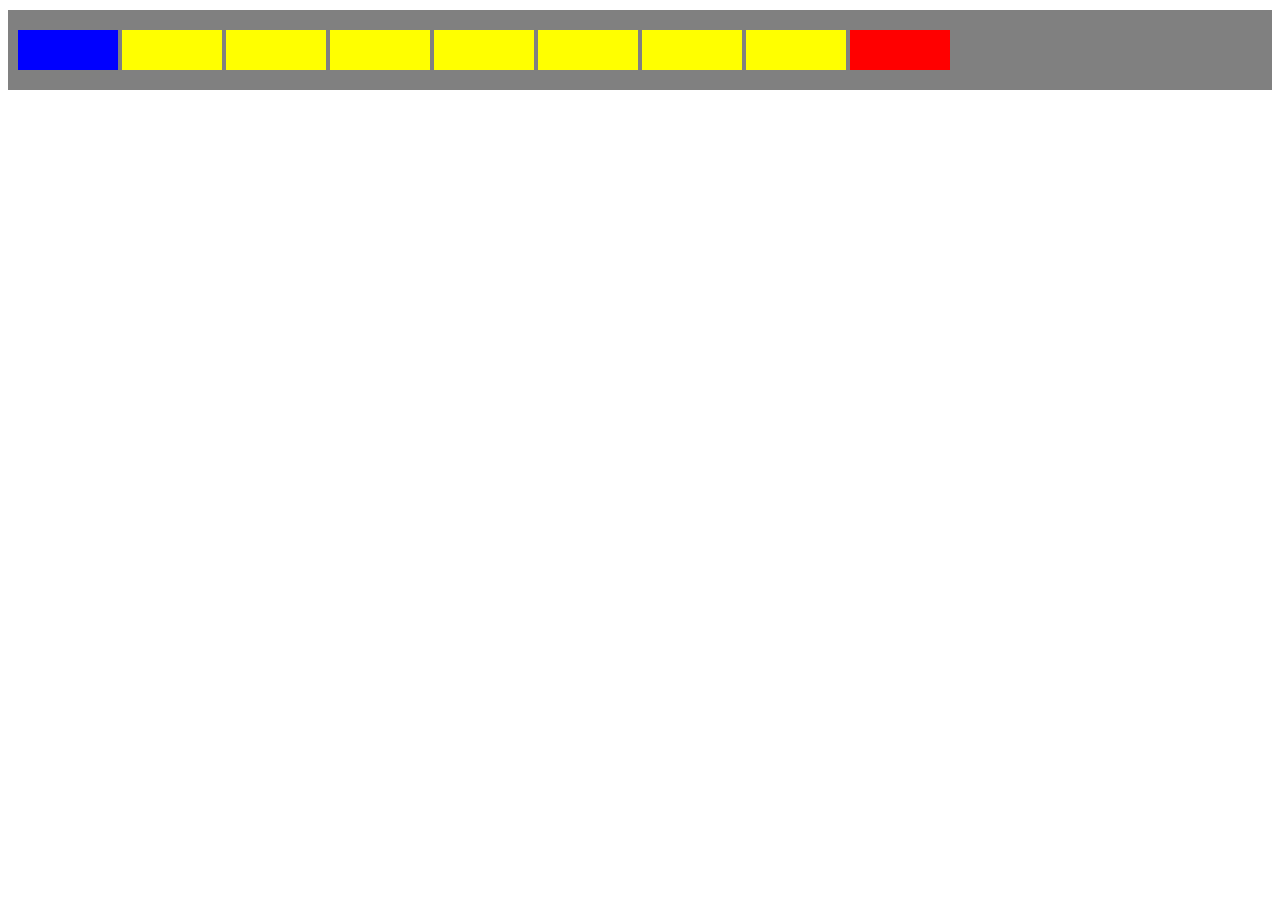
<file: classList/index.html>
<!DOCTYPE html>
<html lang="ru">

<head>
  <meta charset="utf-8">
  <meta http-equiv="X-UA-Compatible" content="IE=edge">
  <title>JavaScript</title>
  <link rel="stylesheet" href="style.css">
</head>

<body>

  <div id="first" class="btn-block">
    <button class="blue some"></button>
    <button></button>
    <button></button>
    <button></button>
    <button></button>
    <button></button>
    <button></button>
    <button></button>
  </div>

  <script src="script.js"></script>
</body>

</html>
</file>
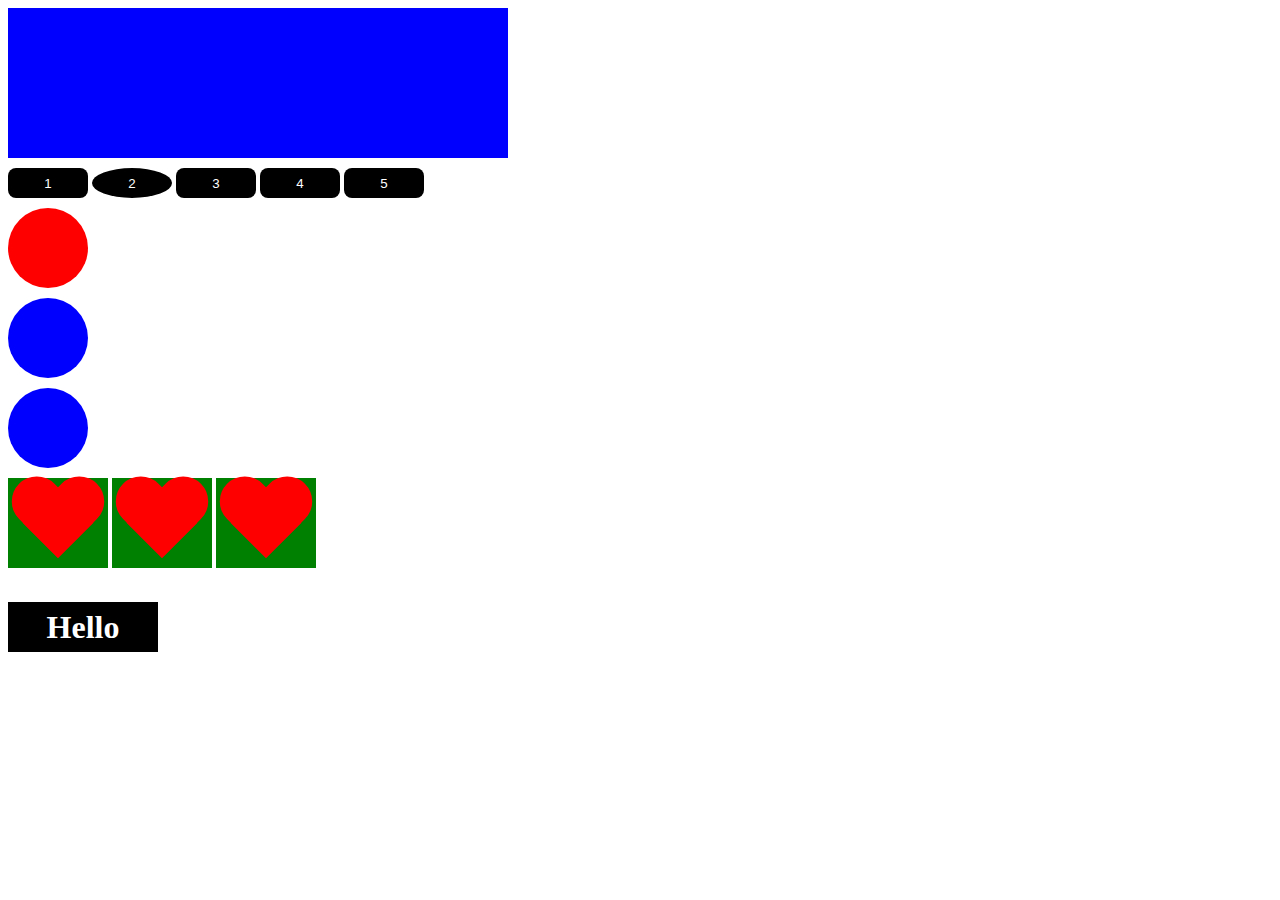
<file: DOM/index.html>
<!DOCTYPE html>
<html lang="ru">
	<head>
		<meta charset="utf-8">
		<meta http-equiv="X-UA-Compatible" content="IE=edge">
		<title>JavaScript</title>
		<link rel="stylesheet" href="css/style.css">
	</head>
	<body>
		<div class="box" id="box"></div>
		<button>1</button>
		<button>2</button>
		<button>3</button>
		<button>4</button>
		<button>5</button>

		<div class="circle"></div>
		<div class="circle"></div>
		<div class="circle"></div>

		<div class="wrapper">
			<div class="heart"></div>
			<div class="heart"></div>
            <div class="heart"></div>
            
		</div>

		<script src="js/script.js"></script>
	</body>
</html>
</file>
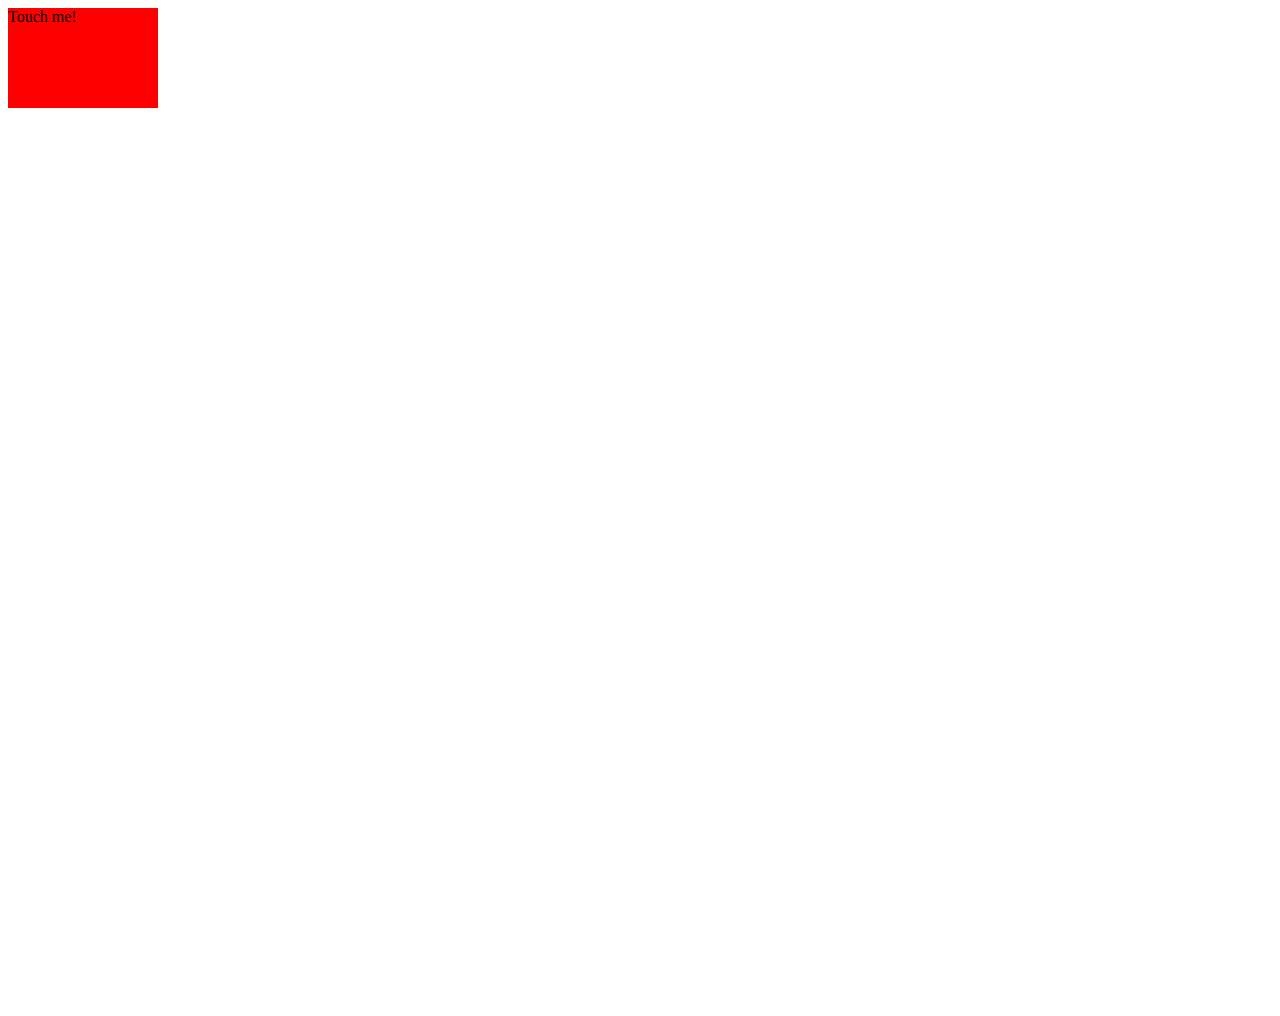
<file: Event-mobile/index.html>
<!DOCTYPE html>
<html lang="ru">
	<head>
		<meta charset="utf-8">
		<meta http-equiv="X-UA-Compatible" content="IE=edge">
		<title>JavaScript</title>
		<link rel="stylesheet" href="css/style.css">
	</head>
	<body>
		
		<div class="box">
			Touch me!
		</div>
		<script src="js/script.js"></script>
	</body>
</html>
</file>
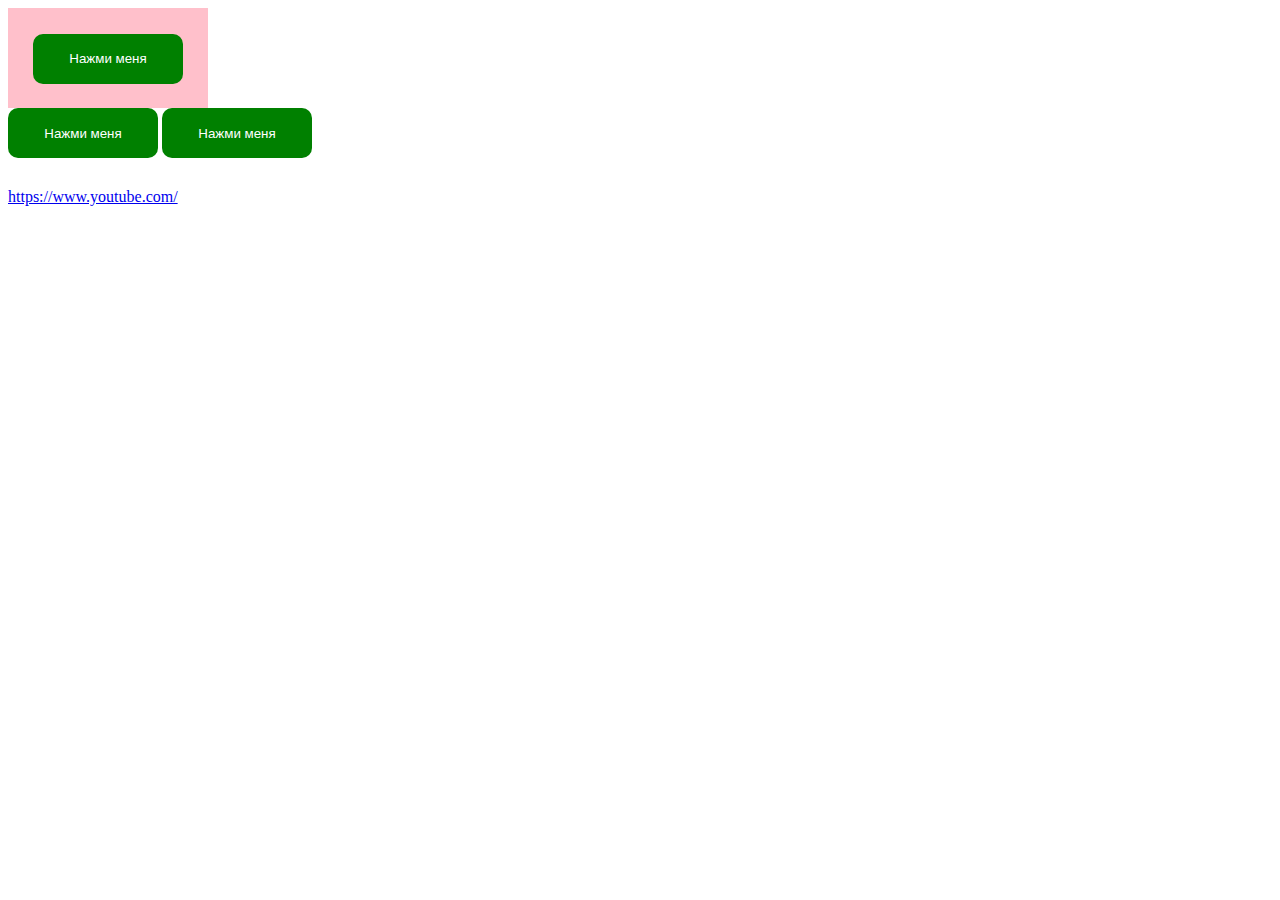
<file: Event/index.html>
<!DOCTYPE html>
<html lang="ru">
  <head>
		<meta charset="utf-8">
		<meta http-equiv="X-UA-Compatible" content="IE=edge">
		<title>JavaScript</title>
		<link rel="stylesheet" href="css.css">
  </head>
  <body>
        <div class="overlay">
			<button id="btn">Нажми меня</button>
		</div>
		<button >Нажми меня</button>
		<button>Нажми меня</button>

    	<a href="https://www.youtube.com/">https://www.youtube.com/</a>

		<script src="script.js"></script>
  </body>
</html>
</file>
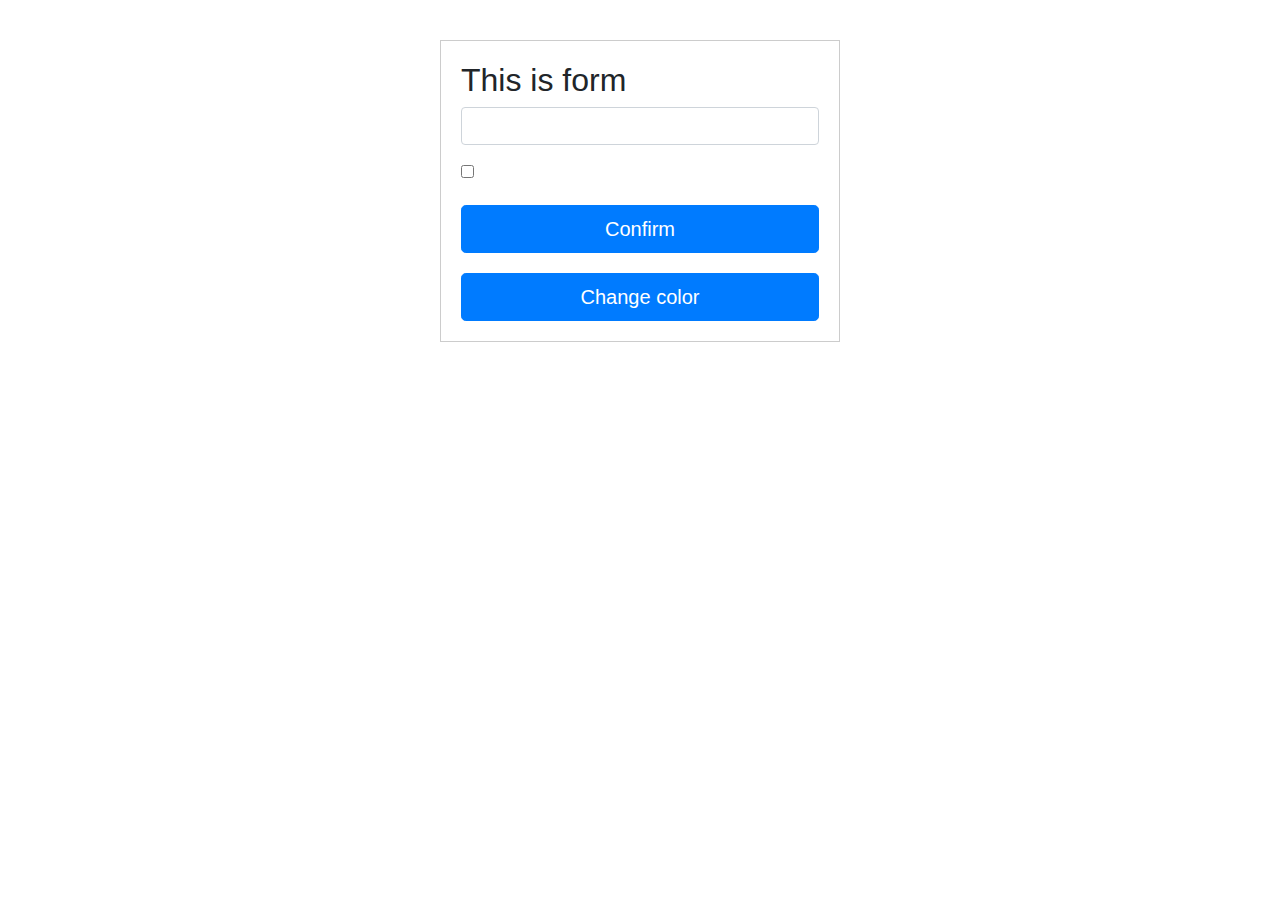
<file: localStorage/index.html>
<!DOCTYPE html>
<html lang="ru">
<head>
    <meta charset="utf-8">
    <meta http-equiv="X-UA-Compatible" content="IE=edge">
    <title>Заголовок</title>
    <link rel="stylesheet" href="https://stackpath.bootstrapcdn.com/bootstrap/4.4.1/css/bootstrap.min.css">
    <link rel="stylesheet" href="style.css">
</head>
<body>

    <div class="wrapper">
        <form class="form-signin">
            <h2 class="form-signin-heading">This is form</h2>
            <input type="text" class="form-control">
            <input id="checkbox" type="checkbox">
            <button class="btn btn-block btn-lg btn-primary">Confirm</button>
        </form>
        <button id="color" class="btn btn-block btn-lg btn-primary">Change color</button>
    </div>

    <script src="script.js"></script>
</body>
</html>
</file>
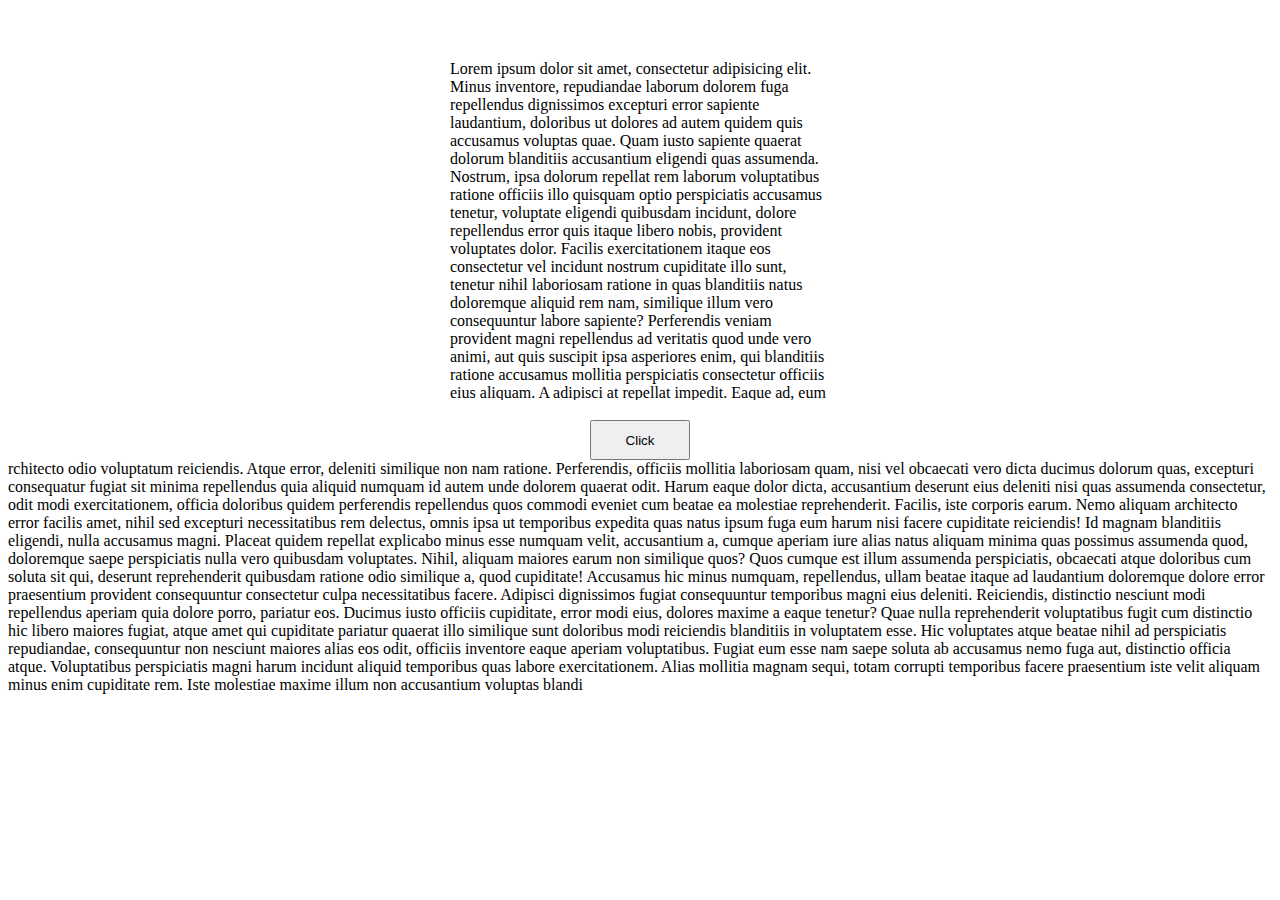
<file: metric-all/index.html>
<!DOCTYPE html>
<html lang="ru">

<head>
  <meta charset="utf-8">
  <meta http-equiv="X-UA-Compatible" content="IE=edge">
  <title>JavaScript</title>
  <link rel="stylesheet" href="style.css">
</head>

<body>

  <div class="box">Lorem ipsum dolor sit amet, consectetur adipisicing elit. Minus inventore, repudiandae laborum
    dolorem fuga repellendus dignissimos excepturi error sapiente laudantium, doloribus ut dolores ad autem quidem quis
    accusamus voluptas quae. Quam iusto sapiente quaerat dolorum blanditiis accusantium eligendi quas assumenda.
    Nostrum, ipsa dolorum repellat rem laborum voluptatibus ratione officiis illo quisquam optio perspiciatis accusamus
    tenetur, voluptate eligendi quibusdam incidunt, dolore repellendus error quis itaque libero nobis, provident
    voluptates dolor. Facilis exercitationem itaque eos consectetur vel incidunt nostrum cupiditate illo sunt, tenetur
    nihil laboriosam ratione in quas blanditiis natus doloremque aliquid rem nam, similique illum vero consequuntur
    labore sapiente? Perferendis veniam provident magni repellendus ad veritatis quod unde vero animi, aut quis suscipit
    ipsa asperiores enim, qui blanditiis ratione accusamus mollitia perspiciatis consectetur officiis eius aliquam. A
    adipisci at repellat impedit. Eaque ad, eum laudantium deserunt. Quis error voluptatem tempora quam ducimus aut,
    architecto odio voluptatum reiciendis. Atque error, deleniti similique non nam ratione. Perferendis, officiis
    mollitia laboriosam quam, nisi vel obcaecati vero dicta ducimus dolorum quas, excepturi consequatur fugiat sit
    minima repellendus quia aliquid numquam id autem unde dolorem quaerat odit. Harum eaque dolor dicta, accusantium
    deserunt eius deleniti nisi quas assumenda consectetur, odit modi exercitationem, officia doloribus quidem
    perferendis repellendus quos commodi eveniet cum beatae ea molestiae reprehenderit. Facilis, iste corporis earum.
    Nemo aliquam architecto error facilis amet, nihil sed excepturi necessitatibus rem delectus, omnis ipsa ut
    temporibus expedita quas natus ipsum fuga eum harum nisi facere cupiditate reiciendis! Id magnam blanditiis
    eligendi, nulla accusamus magni. Placeat quidem repellat explicabo minus esse numquam velit, accusantium a, cumque
    aperiam iure alias natus aliquam minima quas possimus assumenda quod, doloremque saepe perspiciatis nulla vero
    quibusdam voluptates. Nihil, aliquam maiores earum non similique quos? Quos cumque est illum assumenda perspiciatis,
    obcaecati atque doloribus cum soluta sit qui, deserunt reprehenderit quibusdam ratione odio similique a, quod
    cupiditate! Accusamus hic minus numquam, repellendus, ullam beatae itaque ad laudantium doloremque dolore error
    praesentium provident consequuntur consectetur culpa necessitatibus facere. Adipisci dignissimos fugiat consequuntur
    temporibus magni eius deleniti. Reiciendis, distinctio nesciunt modi repellendus aperiam quia dolore porro, pariatur
    eos. Ducimus iusto officiis cupiditate, error modi eius, dolores maxime a eaque tenetur? Quae nulla reprehenderit
    voluptatibus fugit cum distinctio hic libero maiores fugiat, atque amet qui cupiditate pariatur quaerat illo
    similique sunt doloribus modi reiciendis blanditiis in voluptatem esse. Hic voluptates atque beatae nihil ad
    perspiciatis repudiandae, consequuntur non nesciunt maiores alias eos odit, officiis inventore eaque aperiam
    voluptatibus. Fugiat eum esse nam saepe soluta ab accusamus nemo fuga aut, distinctio officia atque. Voluptatibus
    perspiciatis magni harum incidunt aliquid temporibus quas labore exercitationem. Alias mollitia magnam sequi, totam
    corrupti temporibus facere praesentium iste velit aliquam minus enim cupiditate rem. Iste molestiae maxime illum non
    accusantium voluptas blanditiis, quod consectetur, quidem est culpa voluptates obcaecati, ipsum ab natus vitae!
    Consectetur animi quae tenetur odio repellendus natus tempora ipsa culpa, inventore accusamus ea corporis doloribus
    id harum voluptatem, praesentium temporibus, explicabo totam mollitia molestiae est iusto vel repellat molestias.
    Repellat placeat voluptas quaerat eaque, illum dicta rerum numquam sunt!</div>
  <button>Click</button>
  rchitecto odio voluptatum reiciendis. Atque error, deleniti similique non nam ratione. Perferendis, officiis
    mollitia laboriosam quam, nisi vel obcaecati vero dicta ducimus dolorum quas, excepturi consequatur fugiat sit
    minima repellendus quia aliquid numquam id autem unde dolorem quaerat odit. Harum eaque dolor dicta, accusantium
    deserunt eius deleniti nisi quas assumenda consectetur, odit modi exercitationem, officia doloribus quidem
    perferendis repellendus quos commodi eveniet cum beatae ea molestiae reprehenderit. Facilis, iste corporis earum.
    Nemo aliquam architecto error facilis amet, nihil sed excepturi necessitatibus rem delectus, omnis ipsa ut
    temporibus expedita quas natus ipsum fuga eum harum nisi facere cupiditate reiciendis! Id magnam blanditiis
    eligendi, nulla accusamus magni. Placeat quidem repellat explicabo minus esse numquam velit, accusantium a, cumque
    aperiam iure alias natus aliquam minima quas possimus assumenda quod, doloremque saepe perspiciatis nulla vero
    quibusdam voluptates. Nihil, aliquam maiores earum non similique quos? Quos cumque est illum assumenda perspiciatis,
    obcaecati atque doloribus cum soluta sit qui, deserunt reprehenderit quibusdam ratione odio similique a, quod
    cupiditate! Accusamus hic minus numquam, repellendus, ullam beatae itaque ad laudantium doloremque dolore error
    praesentium provident consequuntur consectetur culpa necessitatibus facere. Adipisci dignissimos fugiat consequuntur
    temporibus magni eius deleniti. Reiciendis, distinctio nesciunt modi repellendus aperiam quia dolore porro, pariatur
    eos. Ducimus iusto officiis cupiditate, error modi eius, dolores maxime a eaque tenetur? Quae nulla reprehenderit
    voluptatibus fugit cum distinctio hic libero maiores fugiat, atque amet qui cupiditate pariatur quaerat illo
    similique sunt doloribus modi reiciendis blanditiis in voluptatem esse. Hic voluptates atque beatae nihil ad
    perspiciatis repudiandae, consequuntur non nesciunt maiores alias eos odit, officiis inventore eaque aperiam
    voluptatibus. Fugiat eum esse nam saepe soluta ab accusamus nemo fuga aut, distinctio officia atque. Voluptatibus
    perspiciatis magni harum incidunt aliquid temporibus quas labore exercitationem. Alias mollitia magnam sequi, totam
    corrupti temporibus facere praesentium iste velit aliquam minus enim cupiditate rem. Iste molestiae maxime illum non
    accusantium voluptas blandi
  <script src="script.js"></script>
</body>

</html>
</file>
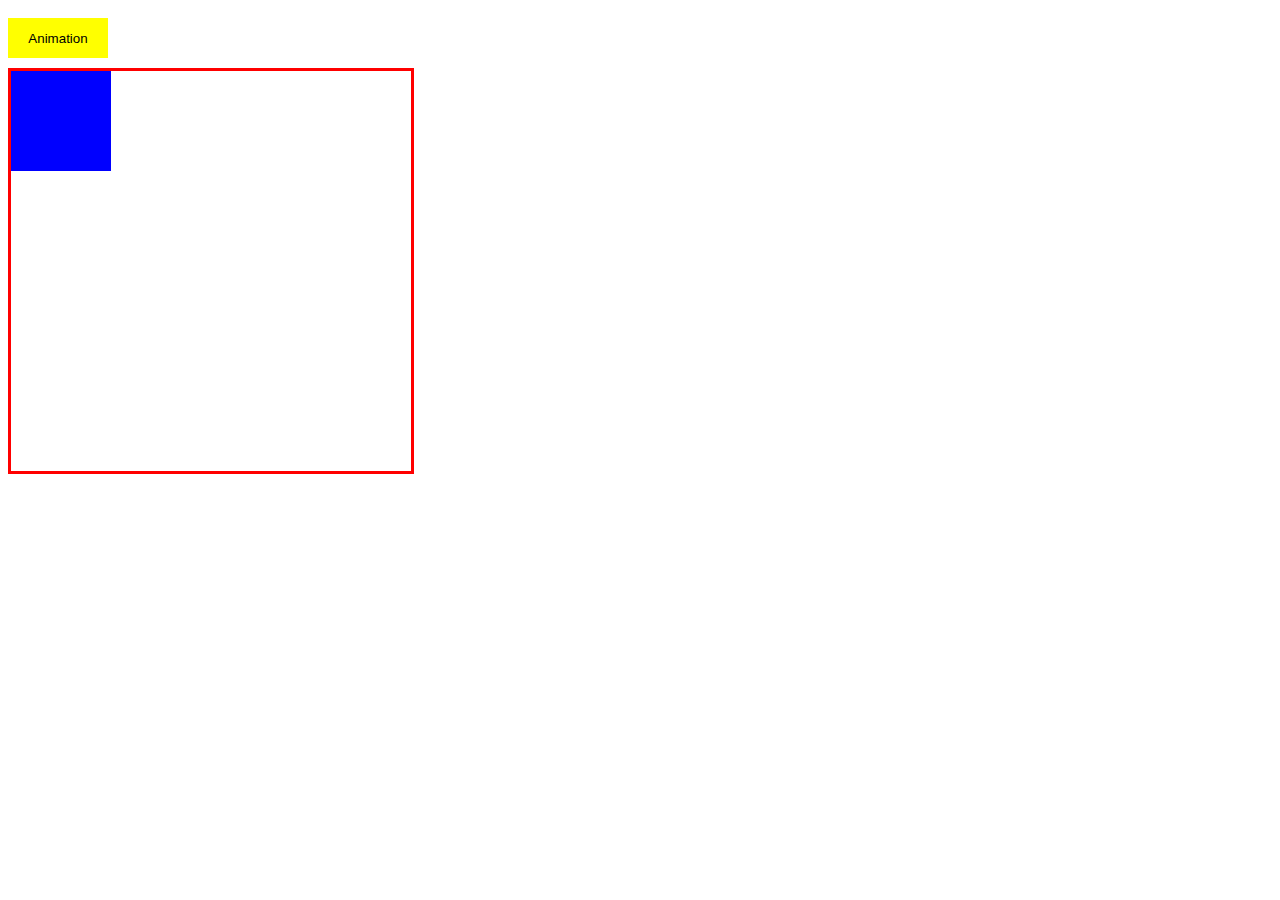
<file: setTimeout & setInterval/index.html>
<!DOCTYPE html>
<html lang="ru">

<head>
  <meta charset="utf-8">
  <meta http-equiv="X-UA-Compatible" content="IE=edge">
  <title>Java Script</title>
  <link rel="stylesheet" href="style.css">
</head>

<body>
  <button class="btn">Animation</button>
  <div class="wrapper">
    <div class="box"></div>
  </div>

  <script src="script.js"></script>
</body>

</html>
</file>
<file: classList/style.css>
.box {
  position: absolute;
  width: 100px;
  height: 100px;
  background-color: blue;
}
.wrapper {
  position: relative;
  width: 400px;
  height: 400px;
  border: 3px solid red;
}
.btn-block {
	padding: 10px;
	background-color: grey;
	margin-top: 10px;
}
button {
  margin-bottom: 10px;
  margin-top: 10px;
  width: 100px;
  height: 40px;
  background-color: yellow;
  border: none;
  transition: 0.3s all;
}

.blue {
    background-color: blue;
}

.red {
    background-color: red;
}
</file>
<file: DOM/css/style.css>
.box {
  width: 150px;
  height: 150px;
  background-color: red;
}
button {
	width: 80px;
	height: 30px;
	margin-top: 10px;
	border: none;
	border-radius: 8px;
	background-color: #000;
	color: #fff;
	cursor: pointer;
	outline: none;
}

.circle {
	width: 80px;
	height: 80px;
	background-color: blue;
	display: block;
	margin-top: 10px;
	border-radius: 100%;
}

.heart {
	display: inline-block;
    position: relative;
    width: 100px;
    height: 90px;
    margin-top: 10px;
}
.heart:before,
.heart:after {
    position: absolute;
    content: "";
    left: 50px;
    top: 0;
    width: 50px;
    height: 80px;
    background: red;
    -moz-border-radius: 50px 50px 0 0;
    border-radius: 50px 50px 0 0;
    -webkit-transform: rotate(-45deg);
       -moz-transform: rotate(-45deg);
        -ms-transform: rotate(-45deg);
         -o-transform: rotate(-45deg);
            transform: rotate(-45deg);
    -webkit-transform-origin: 0 100%;
       -moz-transform-origin: 0 100%;
        -ms-transform-origin: 0 100%;
         -o-transform-origin: 0 100%;
            transform-origin: 0 100%;
}
.heart:after {
    left: 0;
    -webkit-transform: rotate(45deg);
       -moz-transform: rotate(45deg);
        -ms-transform: rotate(45deg);
         -o-transform: rotate(45deg);
            transform: rotate(45deg);
    -webkit-transform-origin: 100% 100%;
       -moz-transform-origin: 100% 100%;
        -ms-transform-origin: 100% 100%;
         -o-transform-origin: 100% 100%;
            transform-origin :100% 100%;
}
.black{
	width: 150px;
	height: 50px;
	line-height: 50px;
	text-align: center;
	background-color: black;
	margin-bottom: 30px;
	margin-top: 30px;
	color: #fff;
}
</file>
<file: Event-mobile/css/style.css>
body{
    height: 1000px;
}


.box{
    width: 150px;
    height: 100px;
    background-color: red;
}
</file>
<file: Event/css.css>
button {
  width: 150px;
  height: 50px;
  background-color: green;
  border: none;
  color: #fff;
  border-radius: 10px;
  outline: none;
  cursor: pointer;
  transition: 0.3s;
}
button:hover {
  transform: scale(0.95);
}
.overlay {
  background-color: pink;
  width: 200px;
  height: 100px;
  text-align: center;
  line-height: 100px;
}
a {
  display: block;
  margin-top: 30px;
}
</file>
<file: localStorage/style.css>
* {
    box-sizing: border-box;
}
.wrapper {
    width: 400px;
    margin: 40px auto 0 auto;
    border: 1px solid rgba(0,0,0, .2);
    padding: 20px;
}

button {
    margin-top: 20px;
}

[type=checkbox] {
    margin-top: 20px;
}
</file>
<file: metric-all/style.css>
.box {
box-sizing: border-box;
  width: 400px;
  height: 350px;
  overflow: scroll;
  margin: 0 auto;
  margin-top: 50px;
  padding: 10px;
}
button {
  width: 100px;
  height: 40px;
  display: block;
  margin: 0 auto;
  margin-top: 20px; 
}
</file>
<file: setTimeout & setInterval/style.css>
.box {
  position: absolute;
  width: 100px;
  height: 100px;
  background-color: blue;
}
.wrapper {
  position: relative;
  width: 400px;
  height: 400px;
  border: 3px solid red;
}
button {
  margin-bottom: 10px;
  margin-top: 10px;
  width: 100px;
  height: 40px;
  background-color: yellow;
  border: none;
}
</file>
